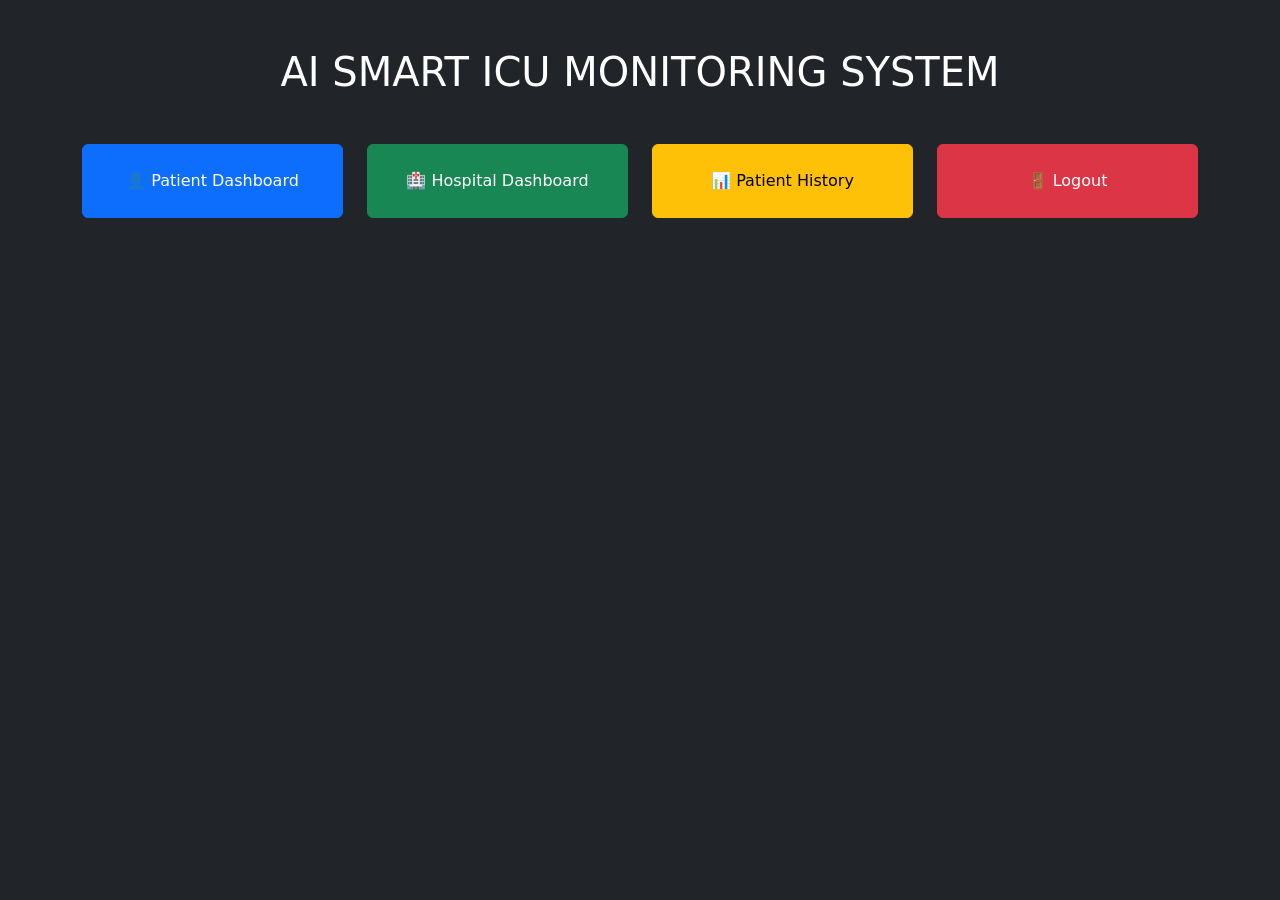
<file: templates/home.html>
<!DOCTYPE html>
<html>

<head>

    <title>AI Smart ICU</title>

    <link href="https://cdn.jsdelivr.net/npm/bootstrap@5.3.3/dist/css/bootstrap.min.css" rel="stylesheet">

</head>

<body class="bg-dark">

<div class="container text-center mt-5">

    <h1 class="text-white mb-5">
        AI SMART ICU MONITORING SYSTEM
    </h1>

    <div class="row">

        <div class="col-md-3">

            <a href="/dashboard" class="btn btn-primary w-100 p-4">
                👤 Patient Dashboard
            </a>

        </div>

        <div class="col-md-3">

            <a href="/hospital" class="btn btn-success w-100 p-4">
                🏥 Hospital Dashboard
            </a>

        </div>

        <div class="col-md-3">

            <a href="/history" class="btn btn-warning w-100 p-4">
                📊 Patient History
            </a>

        </div>

        <div class="col-md-3">

            <a href="/logout" class="btn btn-danger w-100 p-4">
                🚪 Logout
            </a>

        </div>

    </div>

</div>

</body>

</html>
</file>
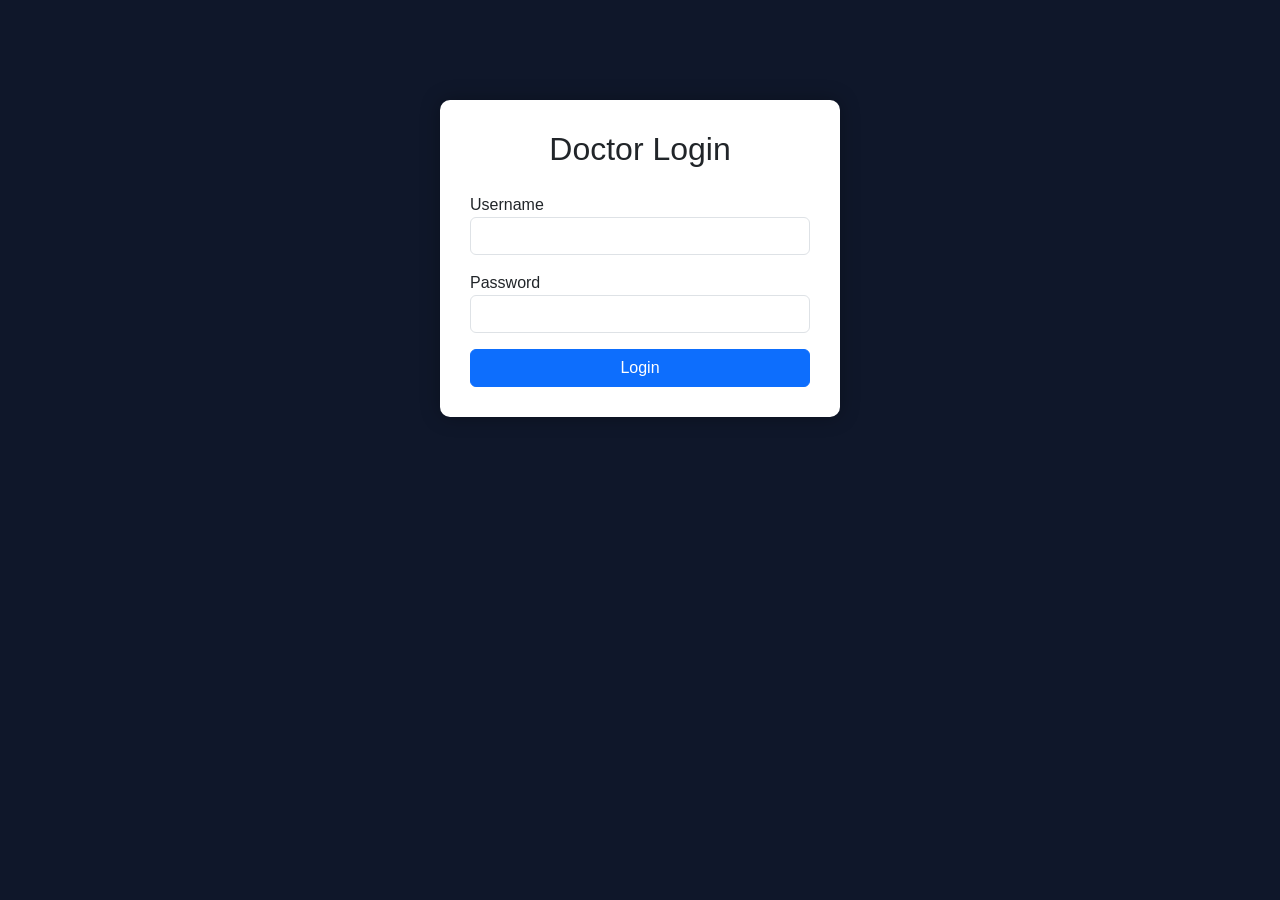
<file: templates/login.html>
<!DOCTYPE html>
<html lang="en">
<head>
<meta charset="UTF-8">
<meta name="viewport" content="width=device-width, initial-scale=1.0">

<title>Doctor Login</title>

<link href="https://cdn.jsdelivr.net/npm/bootstrap@5.3.3/dist/css/bootstrap.min.css" rel="stylesheet">

<style>

body{
    background:#0f172a;
    font-family:Arial;
}

.login-box{

    width:400px;
    margin:100px auto;
    background:white;
    padding:30px;
    border-radius:10px;
    box-shadow:0px 0px 20px rgba(0,0,0,.3);

}

h2{

    text-align:center;
    margin-bottom:25px;

}

</style>

</head>

<body>

<div class="login-box">

<h2>Doctor Login</h2>

<form method="POST">

<div class="mb-3">

<label>Username</label>

<input
type="text"
name="username"
class="form-control"
required>

</div>

<div class="mb-3">

<label>Password</label>

<input
type="password"
name="password"
class="form-control"
required>

</div>

<button
class="btn btn-primary w-100">

Login

</button>

</form>

</div>

</body>

</html>
</file>
